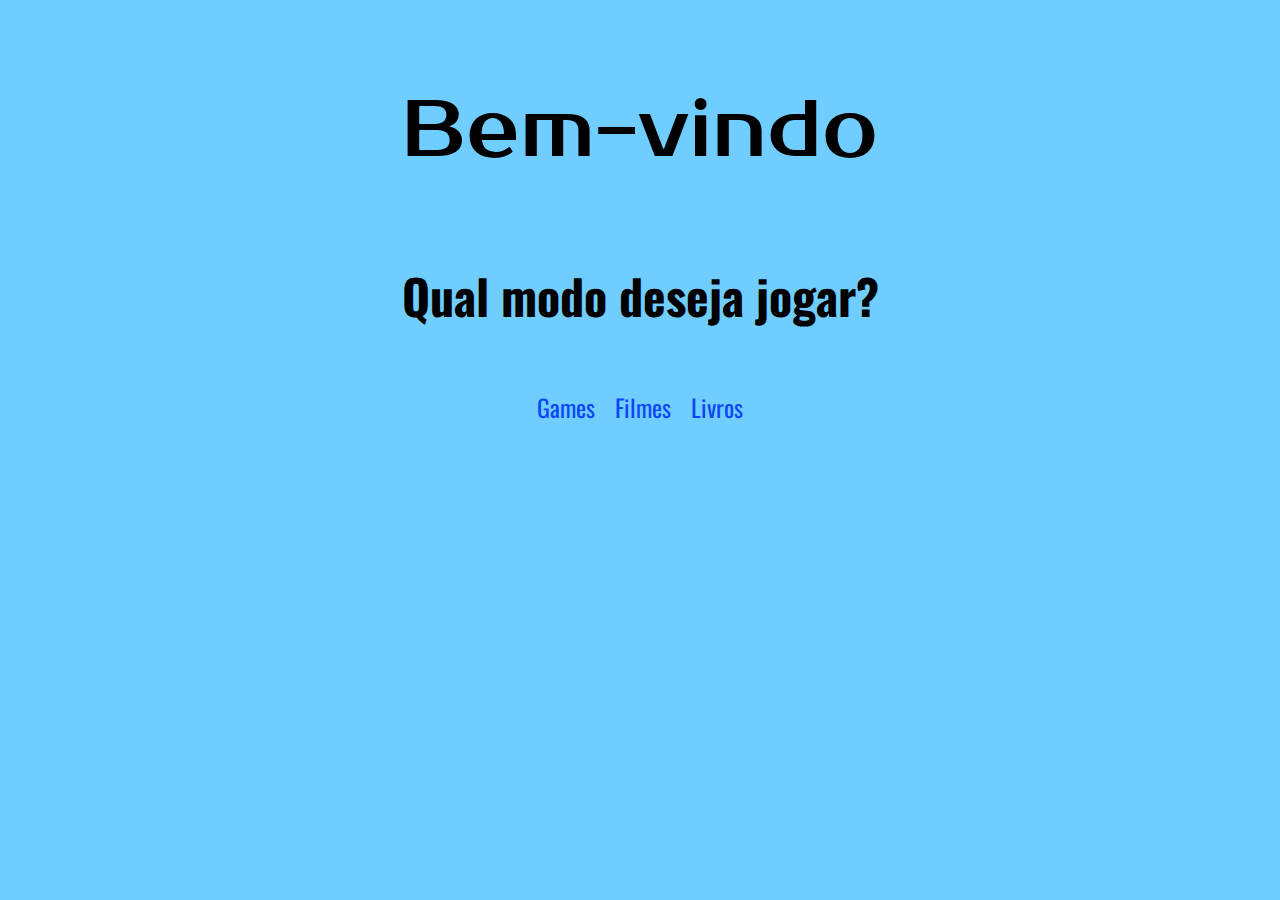
<file: index.html>
<!DOCTYPE html>
<html lang="pt-BR">
<head>
    <meta charset="UTF-8">
    <meta http-equiv="X-UA-Compatible" content="IE=edge">
    <meta name="viewport" content="width=device-width, initial-scale=1.0">
    <link rel="stylesheet" href="style_index.css">
    <title>Quest</title>
</head>
<body>
    <p id="titulo" class="tituloPrincipal">Bem-vindo</p>
    <p class="tituloPergunta"><strong>Qual modo deseja jogar?</strong></p>
    <div class="opcoes">
        <a href="MODOS/modoGames.html">Games</a>
        <a href="MODOS/modoFilme.html">Filmes</a>
        <a href="MODOS/modoLivro.html">Livros</a>
    </div>    
</body>
</html>
</file>
<file: style_index.css>
/*Fonter
1 - @import url('https://fonts.googleapis.com/css2?family=Prosto+One&display=swap'); --> font-family: 'Prosto One', cursive;
2 - @import url('https://fonts.googleapis.com/css2?family=Oswald:wght@300&display=swap'); --> font-family: 'Oswald', sans-serif;
*/
@import url('https://fonts.googleapis.com/css2?family=Prosto+One&display=swap');
@import url('https://fonts.googleapis.com/css2?family=Oswald:wght@300&display=swap');
 
p.tituloPrincipal{
    text-align: center;
    font-size: 5em;
    font-family: 'Prosto One', cursive;
    animation: animate 1.5s linear infinite;
    transition: .3s;
    
}

p.tituloPergunta{
    text-align: center;
    font-size: 3em;
    font-family: 'Oswald', sans-serif;
}

div.opcoes{
    display: flex;
    justify-content: center;
    align-items: center;   
}

div.opcoes a{
    text-decoration: none;
    padding: 10px;
    font-family: 'Oswald', sans-serif;
    color: rgb(12, 71, 247);
    font-size:1.5em;   
}

div.opcoes a:hover{
    transition: 1.2s;
    color: black;
    animation: animate_link 1.2s linear infinite;
}


body{
    background: rgba(112,205,255,1); 
}


/*animação*/
@keyframes animate {
    0% {
        text-shadow: 2px 2px 10px rgb(146, 146, 146);
    }

    50% {
        text-shadow: 2px 2px 35px rgb(0, 105, 243);
    }

    100% {
        text-shadow: 2px 2px 10px rgb(146, 146, 146);
    }
}

@keyframes animate_link{
    0% {
        color: rgb(0, 105, 243);
        text-shadow: 2px 2px 10px rgba(255, 0, 0, 0);
    }
    25%{
        color: rgb(0, 52, 121);
        text-shadow: 2px 2px 10px rgba(255, 0, 0, 0.363);
    }
    50% {
        color: black;
        text-shadow: 2px 2px 10px rgb(153, 0, 0);
    }

    75%{
        color: rgb(0, 52, 121);
        text-shadow: 2px 2px 10px rgba(255, 0, 0, 0.363);
    }
    100% {
        color:rgb(0, 105, 243);
        text-shadow: 2px 2px 10px rgba(255, 0, 0, 0);
    }
}
</file>
